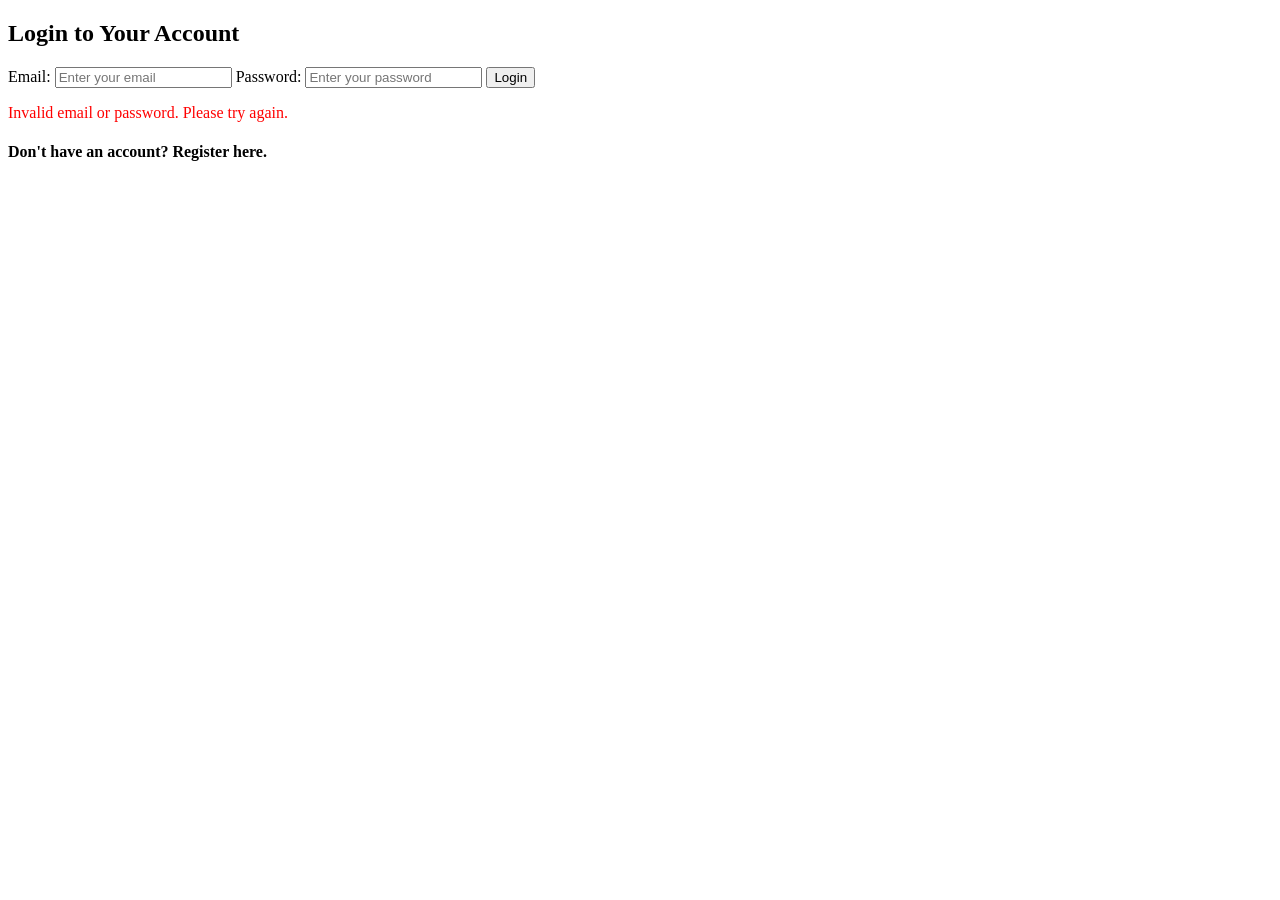
<file: src/main/resources/templates/login.html>
<!DOCTYPE html>
<html xmlns:th="http://www.thymeleaf.org" lang="en">
<head>
    <meta charset="UTF-8">
    <title>Login</title>
</head>
<body>
<h2>Login to Your Account</h2>
<form th:action="@{/login}" method="post">
    <label for="username">Email:</label>
    <input type="email" id="username" name="username" placeholder="Enter your email" required>

    <label for="password">Password:</label>
    <input type="password" id="password" name="password" placeholder="Enter your password" required>

    <button type="submit">Login</button>

    <p th:if="${param.error}" style="color: red;">Invalid email or password. Please try again.</p>

    <section>
        <h4>
            Don't have an account? Register
            <a th:href="@{/register}" class="button-link">here</a>.
        </h4>
    </section>
</form>
</body>
</html>
</file>
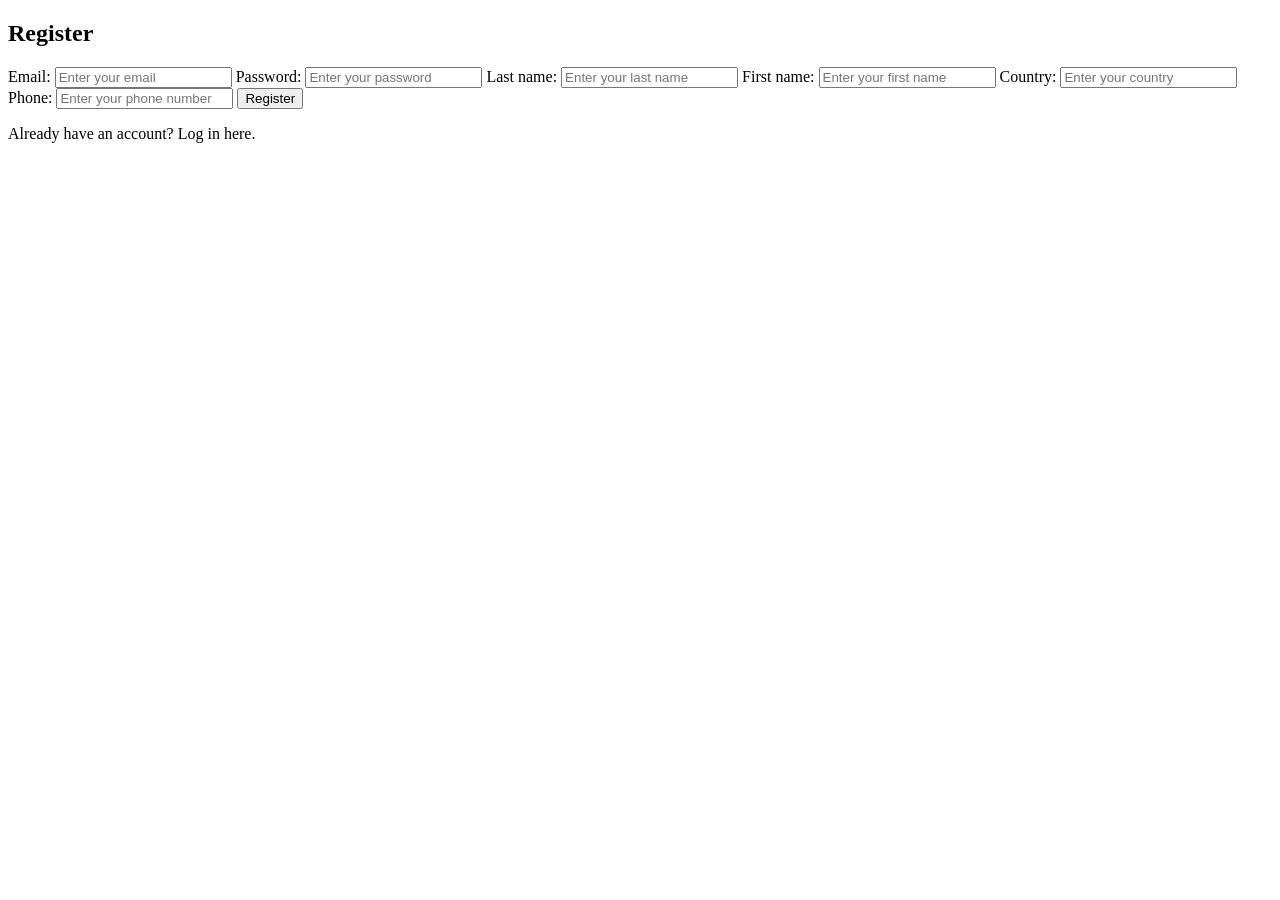
<file: src/main/resources/templates/register.html>
<!DOCTYPE html>
<html xmlns:th="http://www.thymeleaf.org" lang="en">
<head>
    <meta charset="UTF-8">
    <title>Register</title>
</head>
<body>
<h2>Register</h2>
<div class="container">
    <form th:action="@{/register}" method="post">
        <!-- Email Field -->
        <label for="email">Email:</label>
        <input type="email" id="email" name="email" placeholder="Enter your email" required>

        <!-- Password Field -->
        <label for="password">Password:</label>
        <input type="password" id="password" name="password" placeholder="Enter your password" required>

        <!-- Nume Field -->
        <label for="nume">Last name:</label>
        <input type="text" id="nume" name="nume"  placeholder="Enter your last name" required>

        <!-- Prenume Field -->
        <label for="prenume">First name:</label>
        <input type="text" id="prenume" name="prenume"  placeholder="Enter your first name" required>

        <!-- Tara Field -->
        <label for="tara">Country:</label>
        <input type="text" id="tara" name="tara"  placeholder="Enter your country" required>

        <!-- Telefon Field -->
        <label for="telefon">Phone:</label>
        <input type="text" id="telefon" name="telefon"  placeholder="Enter your phone number" required>

        <!-- Register Button -->
        <input type="submit" value="Register">
    </form>

    <p th:if="${error}" class="error" th:text="${error}"></p>
    <p th:if="${success}" style="color: green;" th:text="${success}"></p>

    <p>Already have an account? Log in <a th:href="@{/login}">here</a>.</p>
</div>
</body>
</html>
</file>
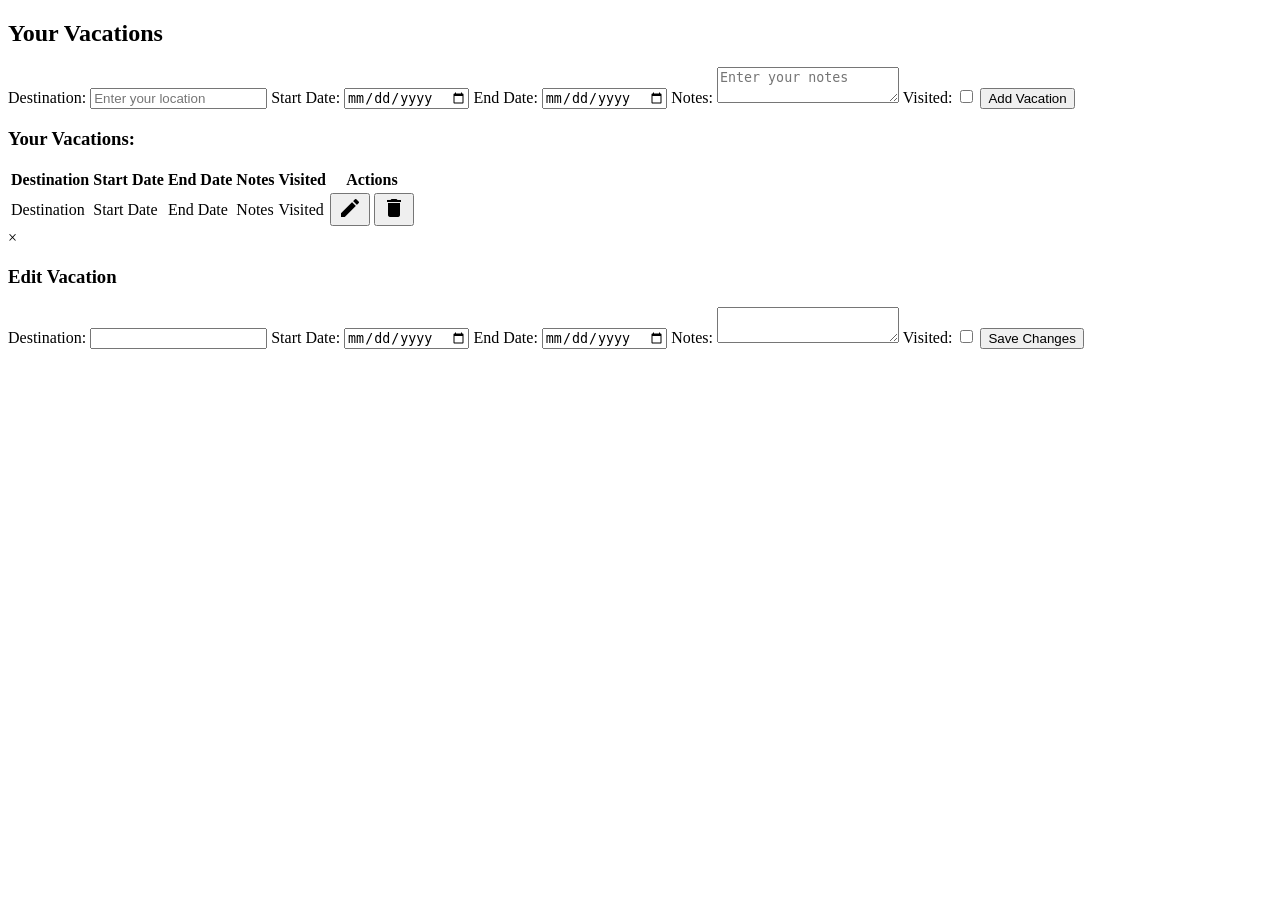
<file: src/main/resources/templates/vacations.html>
<!DOCTYPE html>
<html xmlns:th="http://www.thymeleaf.org">

<head>
    <meta charset="utf-8">
    <link th:href="@{styles/style.css}" rel="stylesheet" />
    <link href="https://fonts.googleapis.com/icon?family=Material+Icons" rel="stylesheet">
    <title>My Vacations</title>
</head>

<body>
<h2>Your Vacations</h2>
<div class="container">
    <form action="/vacations" method="post">
        <label for="destination">Destination:</label>
        <input type="text" id="destination" name="destination" placeholder="Enter your location" required>
        <label for="startDate">Start Date:</label>
        <input type="date" id="startDate" name="startDate" required>
        <label for="endDate">End Date:</label>
        <input type="date" id="endDate" name="endDate" required>
        <label for="notes">Notes:</label>
        <textarea id="notes" name="notes" placeholder="Enter your notes"></textarea>
        <label for="visited">Visited:</label>
        <input type="checkbox" id="visited" name="visited">
        <input type="submit" value="Add Vacation">
    </form>

    <h3>Your Vacations:</h3>

    <table>
        <thead>
        <tr>
            <th>Destination</th>
            <th>Start Date</th>
            <th>End Date</th>
            <th>Notes</th>
            <th>Visited</th>
            <th>Actions</th>
        </tr>
        </thead>
        <tbody>
        <tr th:each="userVacationList : ${userVacationLists}">
            <td th:text="${userVacationList.destination}">Destination</td>
            <td th:text="${userVacationList.startDate}">Start Date</td>
            <td th:text="${userVacationList.endDate}">End Date</td>
            <td th:text="${userVacationList.notes}">Notes</td>
            <td th:text="${userVacationList.visited ? 'Visited' : 'Not Visited'}">Visited</td>

            <td>
                <button class="edit-btn" th:onclick="'openEditModal(' + ${userVacationList.id} + ')'" aria-label="Edit">
                    <span class="material-icons">edit</span>
                </button>

                <a th:href="@{/vacations/delete/{id}(id=${userVacationList.id})}"
                   onclick="return confirm('Are you sure you want to delete this vacation?')">
                    <button class="delete-btn" aria-label="Delete">
                        <span class="material-icons">delete</span>
                    </button>
                </a>
            </td>
        </tr>
        </tbody>
    </table>
</div>

<div id="editModal" class="modal">
    <div class="modal-content">
        <span class="close" onclick="closeEditModal()">&times;</span>
        <h3>Edit Vacation</h3>
        <form id="editVacationForm" method="post">
            <input type="hidden" id="vacationId" name="id">

            <label for="editDestination">Destination:</label>
            <input type="text" id="editDestination" name="destination" required>

            <label for="editStartDate">Start Date:</label>
            <input type="date" id="editStartDate" name="startDate" required>

            <label for="editEndDate">End Date:</label>
            <input type="date" id="editEndDate" name="endDate" required>

            <label for="editNotes">Notes:</label>
            <textarea id="editNotes" name="notes"></textarea>

            <label for="editVisited">Visited:</label>
            <input type="checkbox" id="editVisited" name="visited">

            <input type="submit" value="Save Changes">
        </form>
    </div>
</div>

<script>
    function openEditModal(vacationId) {
        document.getElementById("editModal").style.display = "block";

        fetch('/vacations/edit/' + vacationId)
            .then(response => {
                if (!response.ok) {
                    throw new Error('Failed to fetch vacation data');
                }
                return response.json();
            })
            .then(data => {
                if (data) {
                    document.getElementById("vacationId").value = data.id;
                    document.getElementById("editDestination").value = data.destination || '';
                    document.getElementById("editStartDate").value = data.startDate || '';
                    document.getElementById("editEndDate").value = data.endDate || '';
                    document.getElementById("editNotes").value = data.notes || '';
                    document.getElementById("editVisited").checked = data.visited || false;
                } else {
                    alert("Vacation data is missing!");
                }
            })
            .catch(error => {
                console.error("Error fetching vacation data:", error);
            });
    }

    document.getElementById("editVacationForm").onsubmit = function(event) {
        event.preventDefault();

        const form = event.target;
        const vacationId = document.getElementById("vacationId").value;
        const destination = document.getElementById("editDestination").value;
        const startDate = document.getElementById("editStartDate").value;
        const endDate = document.getElementById("editEndDate").value;
        const notes = document.getElementById("editNotes").value;
        const visited = document.getElementById("editVisited").checked;

        const data = {
            id: vacationId,
            destination: destination,
            startDate: startDate,
            endDate: endDate,
            notes: notes,
            visited: visited
        };

        fetch('/vacations', {
            method: 'PATCH',
            headers: {
                'Content-Type': 'application/x-www-form-urlencoded',
            },
            body: new URLSearchParams(data).toString()
        })
            .then(response => {
                if (response.ok) {
                    closeEditModal();
                    location.reload();
                } else {
                    alert("Failed to update vacation!");
                }
            });
    };

    function closeEditModal() {
        document.getElementById("editModal").style.display = "none";
    }

    window.onclick = function(event) {
        if (event.target === document.getElementById("editModal")) {
            closeEditModal();
        }
    }
</script>
</body>
</html>
</file>
